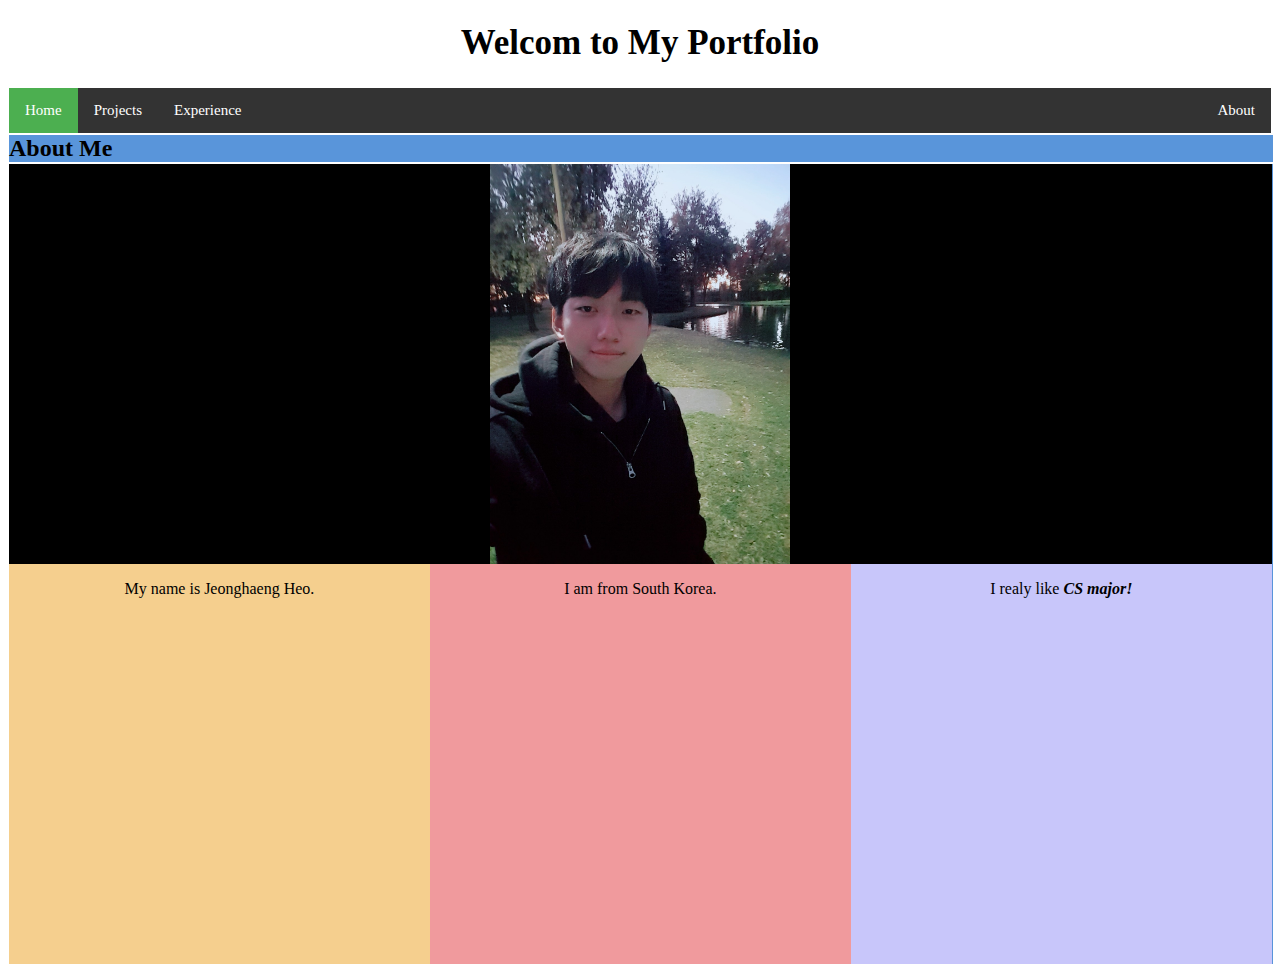
<file: index.html>
<!DOCTYPE html>
<html lang='en'>
  <head>
    <meta charset='UTF-8'/>
    <title>portfolio</title>
    <link rel='stylesheet' href='jeonghaeng.css'/>
  </head>
    <body>
      <div class='fixed'>
        <h1>Welcom to My Portfolio</h1>
          <div class='menu-container'>
            <ul class="menu">
            <li><a class="active" href="index.html">Home</a></li>
            <li><a href="projects.html">Projects</a></li>
            <li><a href="experience.html">Experience</a></li>
            <li style="float:right"><a href="contact.html">About</a></li>
            </ul>
          </div>
        </div>
        <div class='invisablebox'></div>
      <h2 class='aboutme'>About Me</h2>

        <div class='home-contents'>
          <div class='dummy'></div>
          <div class='selfie'><div class='frame'><img src ="image.jpg"/></div></div>
          <div class='dummy'></div>
          <div class='introduction'><p> My name is Jeonghaeng Heo.</p></div>
          <div class='home'><p>I am from South Korea.</p></div>
          <div class='like'><p> I realy like<span id="major"> CS major!</span></p></div>
        </div>
      </div>
    </body>
</html>
</file>
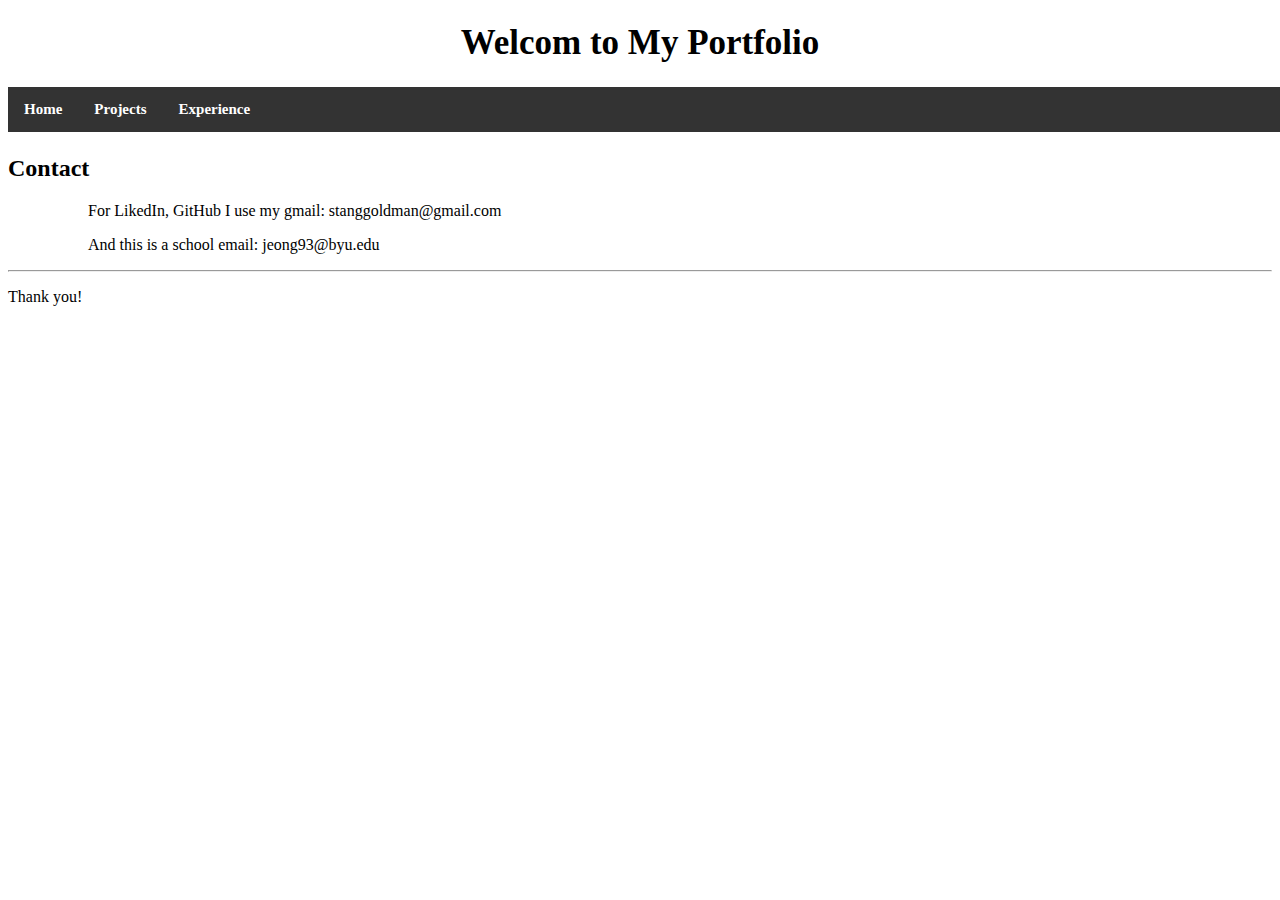
<file: contact.html>
<!DOCTYPE html>
<html lang='en'>
  <head>
    <meta charset='UTF-8'/>
    <title>portfolio</title>
    <link rel='stylesheet' href='jeonghaeng.css'/>
  </head>
    <body>
      <h1>Welcom to My Portfolio<h1>
        <ul class="menu">
        <li><a href="index.html">Home</a></li>
        <li><a href="projects.html">Projects</a></li>
        <li><a href="experience.html">Experience</a></li>
        <li style="float:right"><a class="active" href="contact.html">About</a></li>
        </ul>
        <div class='invisablebox'></div>
      <h2>Contact</h2>
        <ol>
          <li class="project">For LikedIn, GitHub I use my gmail: stanggoldman@gmail.com</li>
          <li class="project">And this is a school email: jeong93@byu.edu</li>
        </ol>
        <hr/>
        <p>Thank you!</p>
    </body>
</html>
</file>
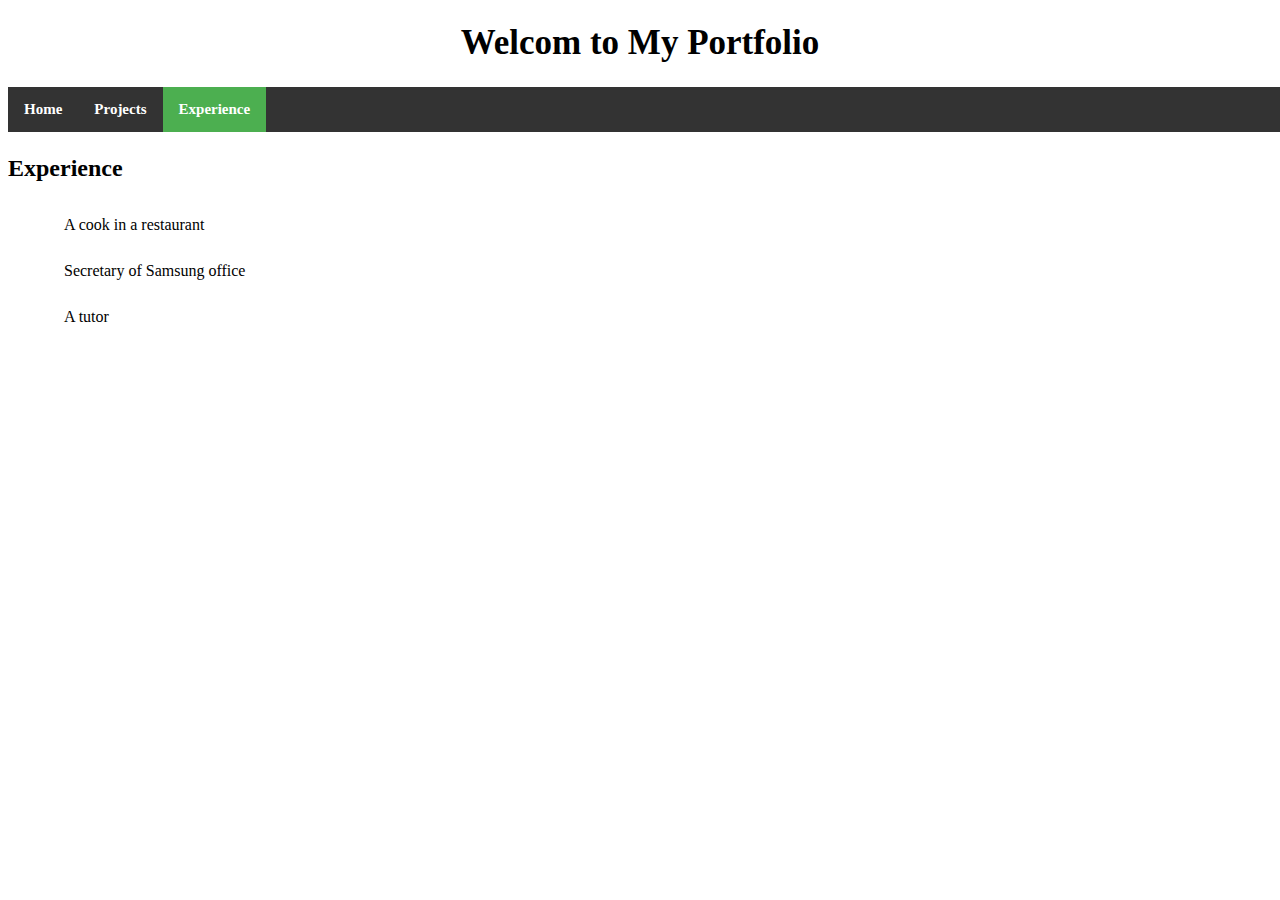
<file: experience.html>
<!DOCTYPE html>
<html lang='en'>
  <head>
    <meta charset='UTF-8'/>
    <title>portfolio</title>
    <link rel='stylesheet' href='jeonghaeng.css'/>
  </head>
    <body>
      <h1>Welcom to My Portfolio<h1>
        <ul class="menu">
        <li><a href="index.html">Home</a></li>
        <li><a href="projects.html">Projects</a></li>
        <li><a class="active" href="experience.html">Experience</a></li>
        <li style="float:right"><a href="contact.html">About</a></li>
      </ul>
      <div class='invisablebox'></div>
      <h2>Experience</h2>
        <ol>
          <li id="experience"><a href="http://www.olbaan.com/">A cook in a restaurant</a></li>
          <li id="experience">Secretary of Samsung office</li>
          <li id="experience">A tutor</li>
        </ol>
    </body>
</html>
</file>
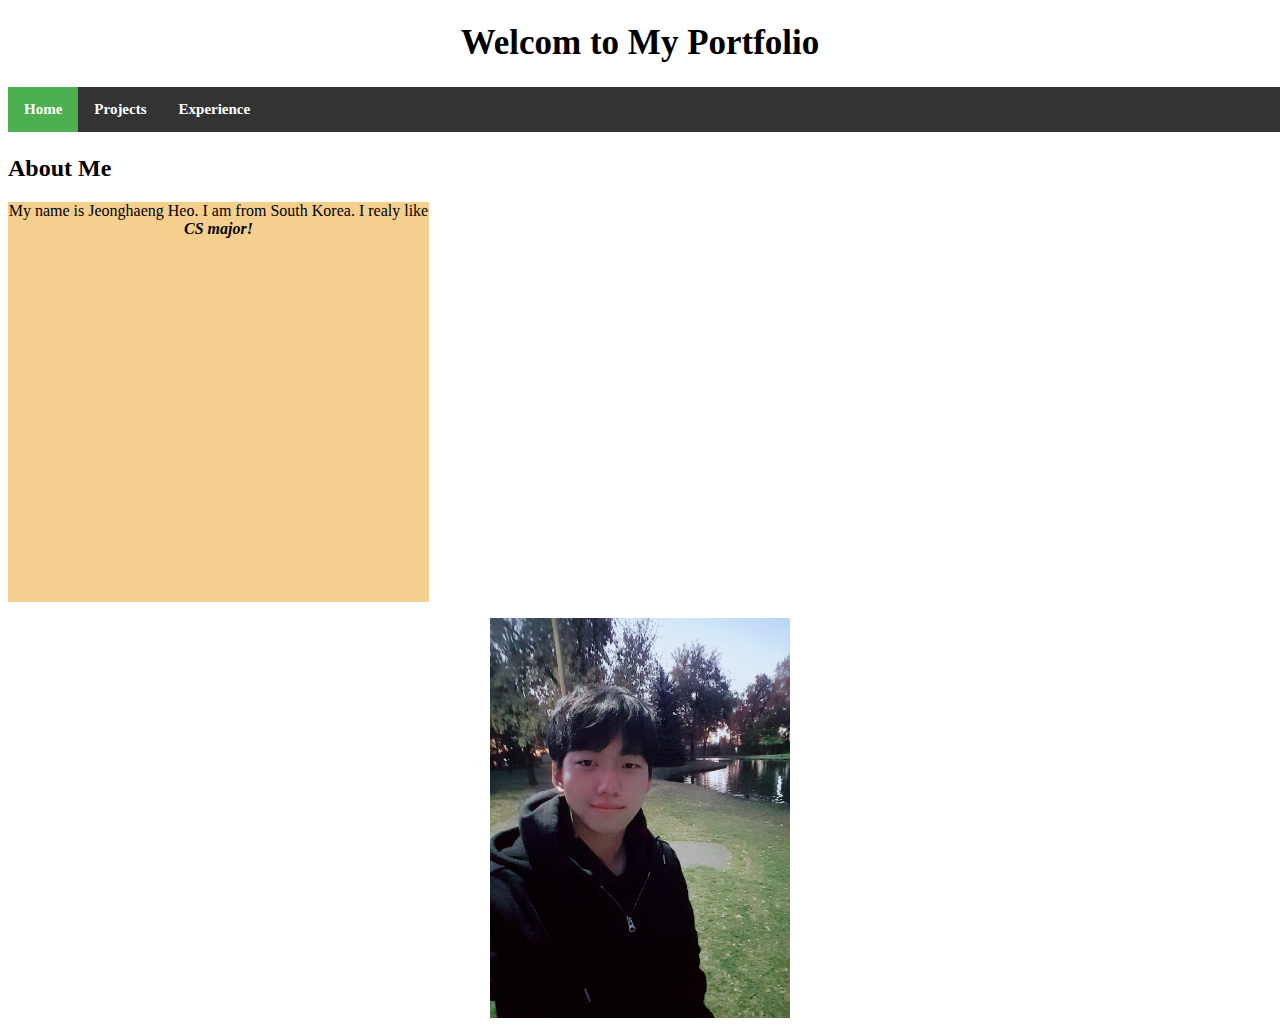
<file: index - 복사본.html>
<!DOCTYPE html>
<html lang='en'>
  <head>
    <meta charset='UTF-8'/>
    <title>portfolio</title>
    <link rel='stylesheet' href='jeonghaeng.css'/>
  </head>
    <body>
      <h1>Welcom to My Portfolio<h1>
        <ul class="menu">
        <li><a class="active" href="index.html">Home</a></li>
        <li><a href="projects.html">Projects</a></li>
        <li><a href="experience.html">Experience</a></li>
        <li style="float:right"><a href="contact.html">About</a></li>
        </ul>
      <h2>About Me</h2>
      <p class="introduction"> My name is Jeonghaeng Heo. I am from South Korea. I realy like<span id="major"> CS major!</span></p>
      <img src="image.jpg"/>
    </body>
</html>
</file>
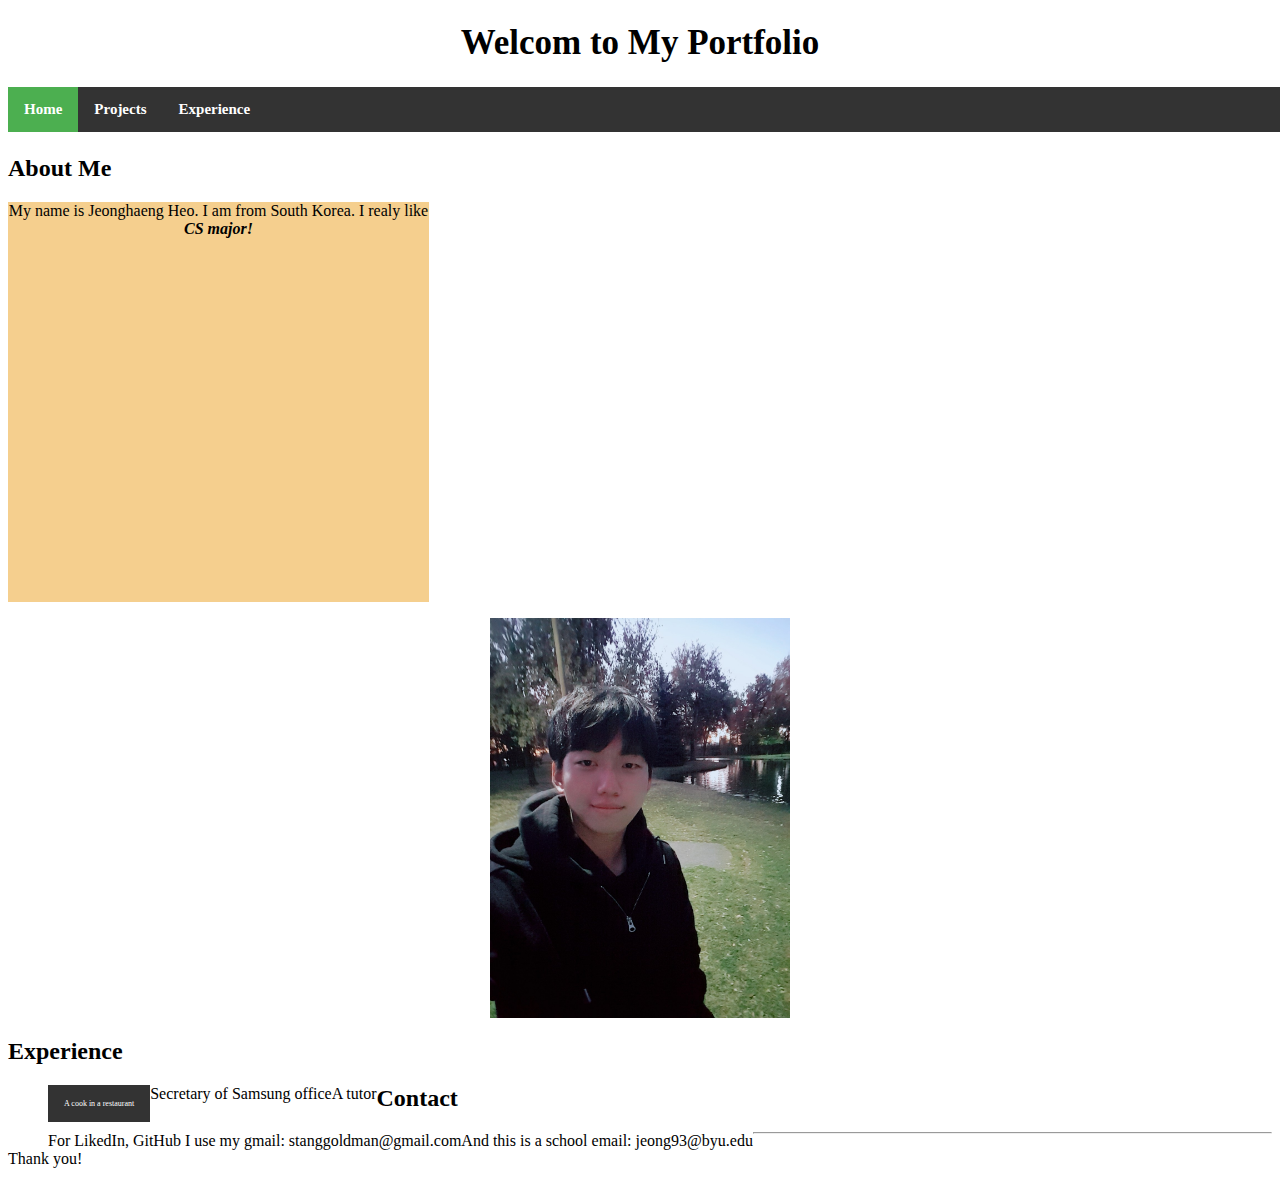
<file: index0.html>
<!DOCTYPE html>
<html lang='en'>
  <head>
    <meta charset='UTF-8'/>
    <title>portfolio</title>
    <link rel='stylesheet' href='jeonghaeng.css'/>
  </head>
    <body>
      <h1>Welcom to My Portfolio<h1>
        <ul class="menu">
        <li><a class="active" href="index.html">Home</a></li>
        <li><a href="projects.html">Projects</a></li>
        <li><a href="experience.html">Experience</a></li>
        <li style="float:right"><a href="contact.html">About</a></li>
      </ul>
      <h2>About Me</h2>
      <p class="introduction"> My name is Jeonghaeng Heo. I am from South Korea. I realy like<span id="major"> CS major!</span></p>
      <img src="image.jpg"/>
      <h2>Experience</h2>
        <ol>
          <li><a href="http://www.olbaan.com/">A cook in a restaurant</a></li>
          <li>Secretary of Samsung office</li>
          <li>A tutor</li>
        </ol>
      <h2>Contact</h2>
        <ol>
          <li>For LikedIn, GitHub I use my gmail: stanggoldman@gmail.com</li>
          <li>And this is a school email: jeong93@byu.edu</li>
        </ol>
        <hr/>
        <p>Thank you!</p>
    </body>
</html>
</file>
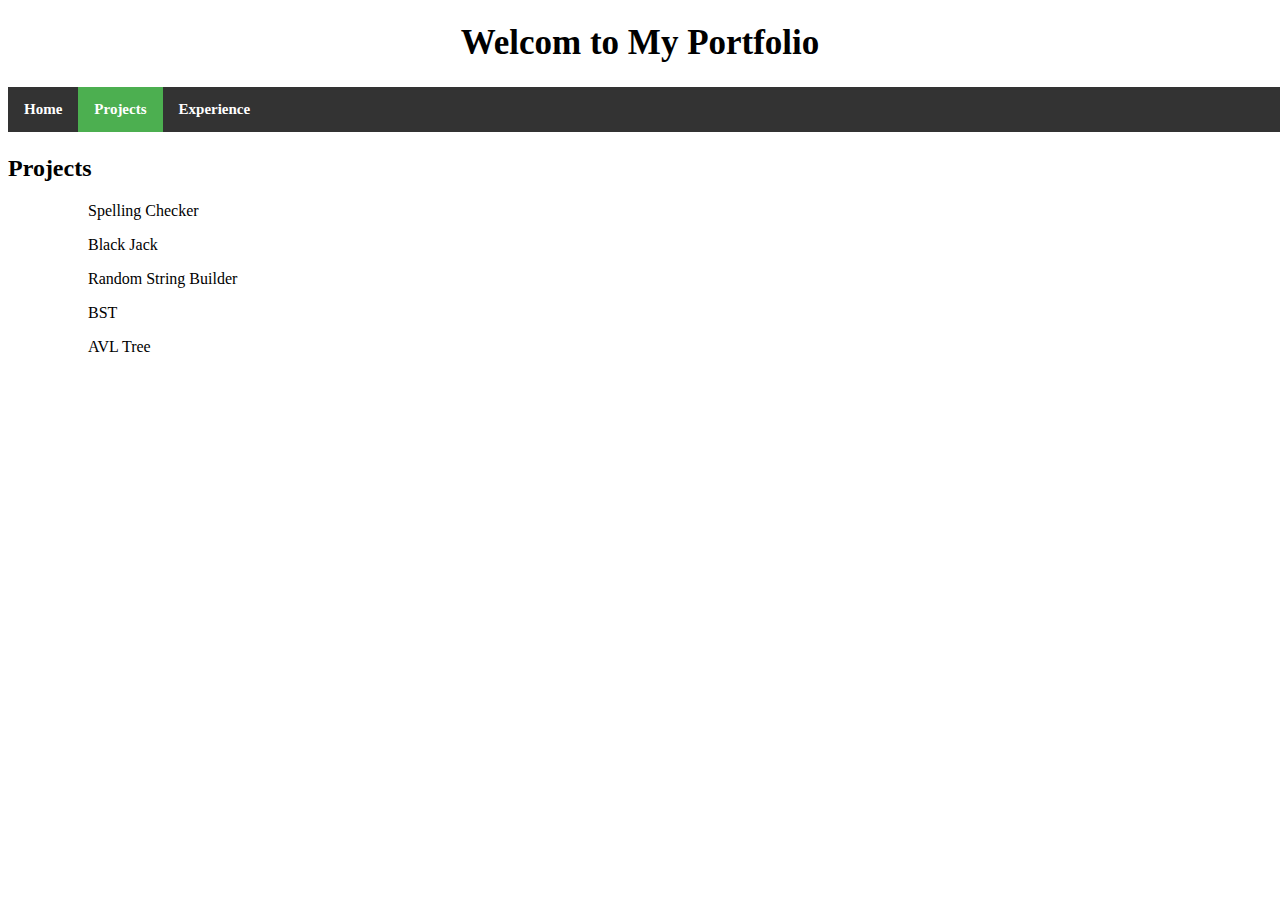
<file: projects.html>
<!DOCTYPE html>
<html lang='en'>
  <head>
    <meta charset='UTF-8'/>
    <title>portfolio</title>
    <link rel='stylesheet' href='jeonghaeng.css'/>
  </head>
    <body>
      <h1>Welcom to My Portfolio<h1>
        <ul class="menu">
        <li><a href="index.html">Home</a></li>
        <li><a class="active" href="projects.html">Projects</a></li>
        <li><a href="experience.html">Experience</a></li>
        <li style="float:right"><a href="contact.html">About</a></li>
      </ul>
      <div class='invisablebox'></div>
      <h2>Projects</h2>
        <ol>
          <li class='project'>Spelling Checker</li>
          <li class='project'>Black Jack</li>
          <li class='project'>Random String Builder</li>
          <li class='project'>BST</li>
          <li class='project'>AVL Tree</li>
        </ol>
    </body>
</html>
</file>
<file: jeonghaeng.css>
ul {
  list-style-type: none;
  margin: 0;
  padding: 0;
}
li {
  display: inline;
}
li {
  float: left;
}

a {
  display: block;
  padding: 8px;
  background-color: #dddddd;
}
ul {
  background-color: #333;
}

li {
  float: left;
}

li a {
  display: block;
  color: white;
  text-align: center;
  padding: 14px 16px;
  text-decoration: none;
  background-color: #333;
  font-size: 0.5em;
}

/* Change the link color to #111 (black) on hover */
li a:hover {
  background-color: #111;
}
.active {
  background-color: #4CAF50;
}

.menu {
  position: flex;
  top: 70px;
  width: 1518.5px;
  font-size: 30px;
  list-style-type: none;
  margin: 0 0 0 0;
  padding: 0;
  overflow: hidden;
  background-color: #333;
}
h1 {
  position: relative;

  top: 0;
  font-size: 35px;
  display: block;
  color: black;
  text-align: center;
  padding: 0 0;
}
.frame {
  display:flex;
  background-color: black;
}
img {
    display: flex;
    max-width: 100%;
    height: 400px;
    margin-left: auto;
    margin-right: auto;
}
#major {
  font-style: italic;
  font-weight: bold;
}
#experience {
  display: inline;
  display: block;
  color: black;
  text-align: left;
  padding: 14px 16px;
  text-decoration: none;
  background-color: white;
  float: none;
}
#experience a {
  display: inline;
  display: block;
  color: black;
  text-align: left;
  padding: 0;
  text-decoration: none;
  background-color: white;
  float: none;
  font-size: 1em;
}
#experience:hover a {
  color: green;
}

.project {
  display: block;
list-style-type: disc;
margin-top: 1em;
margin-bottom: 1 em;
margin-left: 0;
margin-right: 0;
padding-left: 40px;
float: none;
}
.menu-container {
  border: 1px solid #fff;  /* For debugging */
  display: flex;
  justify-content: flex-end;
}
.fixed {
  display:fixed;
}
/*.invisablebox {
  display:flex;
  margin: 22.5px 0 0 0;
}*/
/* Mobile Styles */
.home-contents {
  border: 1px solid #fff;
  width: 100%;
  height: 800px;
  margin: 0 auto;
  display: flex;
  justify-content: flex-start;
  align-items: flex-start;
  flex-wrap: wrap;

  background-color: #5995DA;
}
.aboutme {
  width:100%;
  margin: 0 auto;
  padding: 0;
  color: #000;
  background-color: #5995DA;
  border: 1px solid #fff;
}
.introduction {
  background-color: #F5CF8E;
  text-align: center;
}
.home {
  background-color: #F09A9D;
  text-align: center;
}
.like {
  background-color: #C8C6FA;
  text-align: center;
}
.dummy {
  background-color: black;
  text-align: center;
}
@media only screen and (max-width: 500px) {/*fix to 400px*/
  .introduction,
  .home,
  .like,
  .selfie {
    width:50%;
    height: 400px;
  }
}

/* Tablet Styles */
@media only screen and (min-width: 501px) and (max-width: 960px) {
  .introduction,
  .home,
  .like,
  .selfie {
    width:50%;
    height: 400px;
  }

}

/* Desktop Styles */
@media only screen and (min-width: 961px) {
  .introduction,
  .home,
  .like,
  .dummy,
  .selfie {
    width:33.3%;
    height: 400px;
  }
}
</file>
